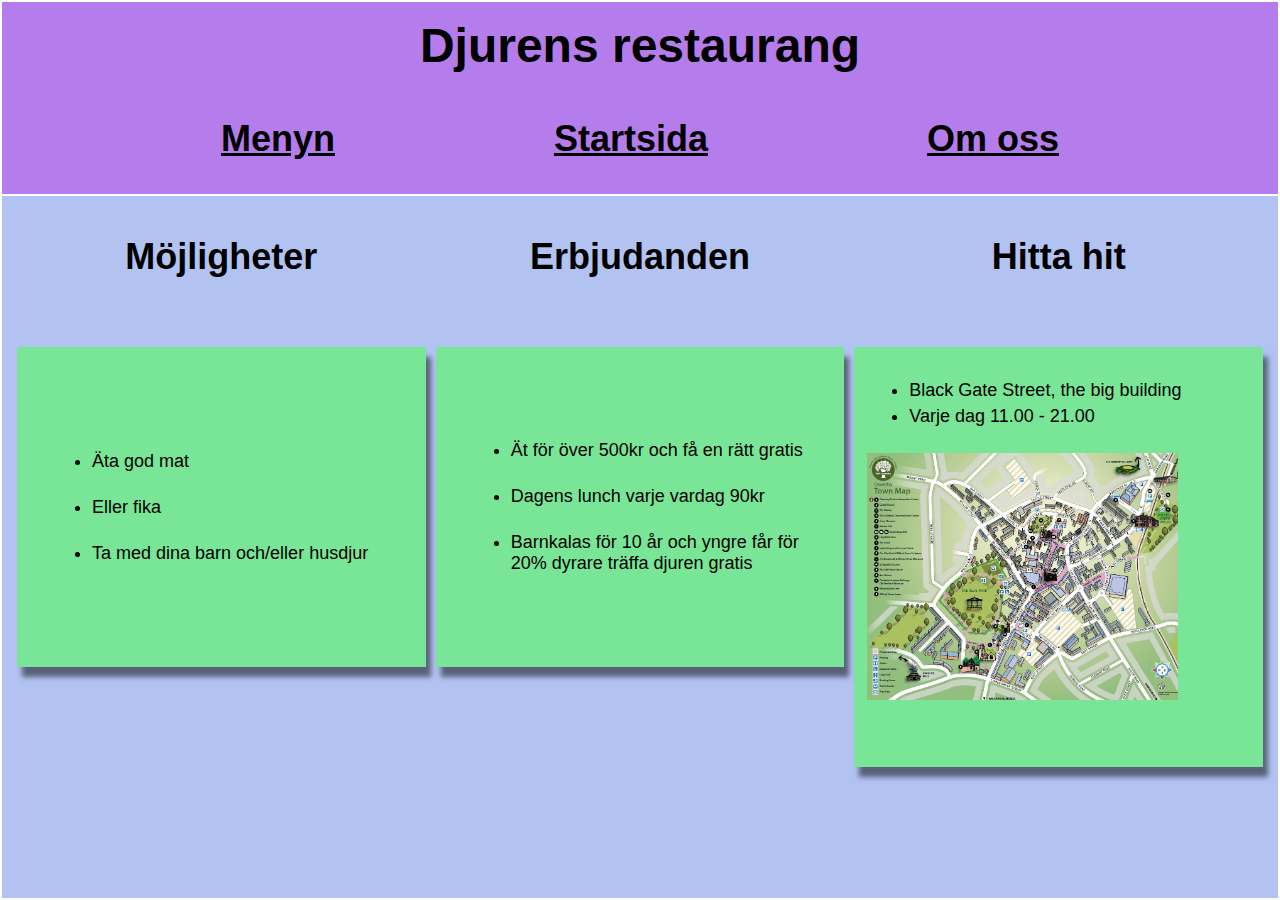
<file: index.html>
<!DOCTYPE html>
<html lang="en">

<head>
    <meta charset="UTF-8">
    <meta name="viewport" content="width=device-width, initial-scale=1.0">
    <title>Din lokala djurrestaurang </title>
    <meta http-equiv="X-UA-Compatible" content="IE=edge">
    <link rel="stylesheet" href="css/style.css">
    <!-- <link rel="stylesheet" href="css/style.css"> -->
</head>


<body> 
    <header> <h1>Djurens restaurang</h1></header>
    
    <nav> 
        <a href="andra_sidan.html"><h2>Menyn</h2></a> 
        <a href="index.html"><h2>Startsida </h2></a>
        <a href="tredje_sidan.html"><h2>Om oss </h2></a>
    </nav>

    <main> 
            <h2>Möjligheter</h2>
            <h2>Erbjudanden</h2>
            <h2>Hitta hit</h2>
    

        <div id="part1">
            <ul> 
                <li>Äta god mat</li>
                <li>Eller fika</li>
                <li>Ta med dina barn och/eller husdjur</li>
            </ul>
        </div>
        <div id="part2">
            <ul>
                <li>Ät för över 500kr och få en rätt gratis</li>
                <li>Dagens lunch varje vardag 90kr</li>
                <li>Barnkalas för 10 år och yngre får för 20% dyrare träffa djuren gratis</li>
            </ul>
        </div>
        <div id="part3">
            <ul>
                <li>Black Gate Street, the big building</li>
                <li>Varje dag 11.00 - 21.00</li>
            </ul>
            <img id="karta" src="/img/map/town-map.jpg" alt="map">
            
        </div>
    </main>
</body>
</file>
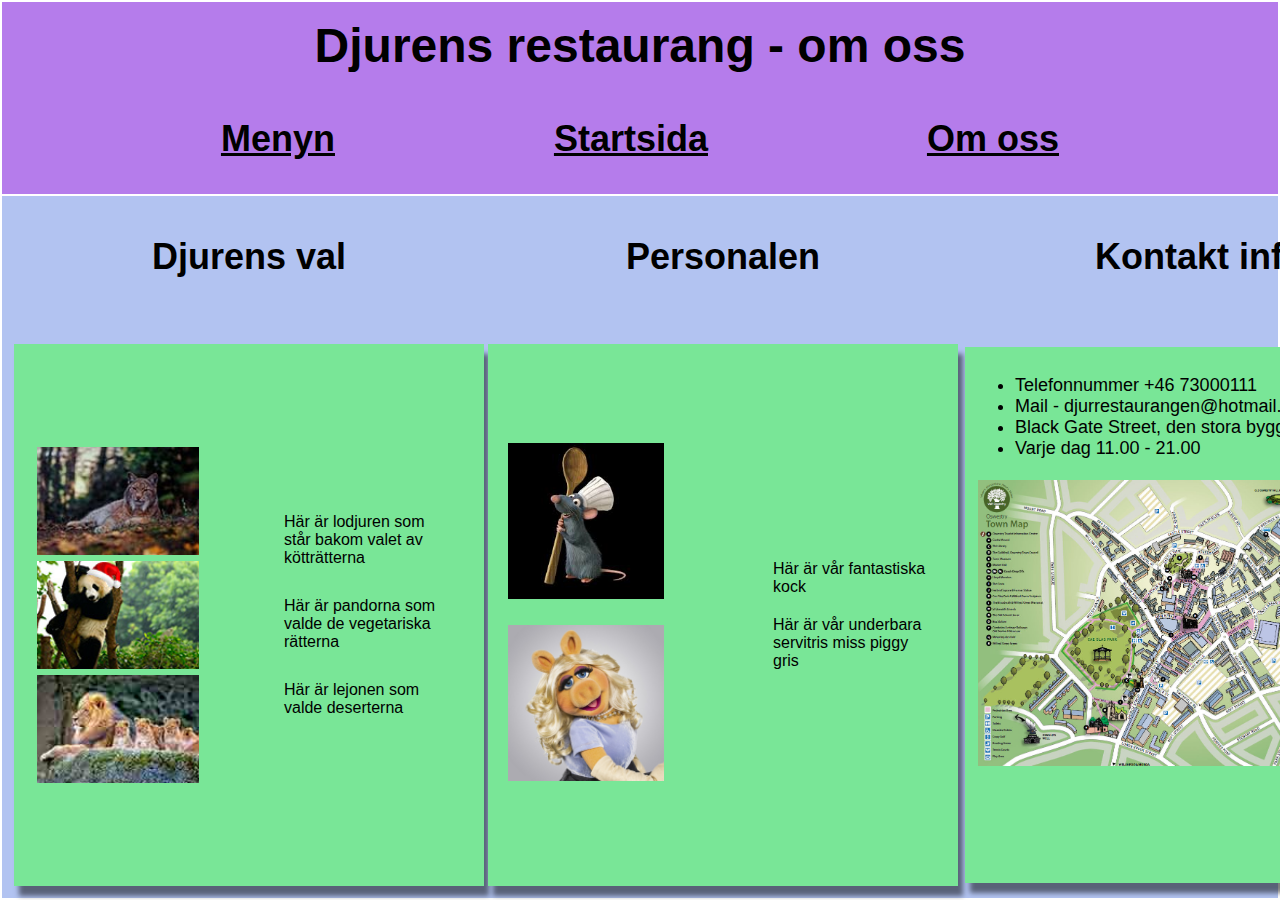
<file: tredje_sidan.html>
<!DOCTYPE html>
<html lang="en">



<head>
        <meta charset="UTF-8">
        <meta name="viewport" content="width=device-width, initial-scale=1.0">
        <title>Din lokala djurrestaurang </title>
        <meta http-equiv="X-UA-Compatible" content="IE=edge">
        <link rel="stylesheet" href="css/style.css">
</head>

<body> 

    <header>
        <h1>Djurens restaurang - om oss</h1>
    </header>

    <nav> 
        <a href="andra_sidan.html"><h2>Menyn</h2></a> 
        <a href="index.html"><h2>Startsida</h2></a>
        <a href="tredje_sidan.html"><h2>Om oss </h2></a>
    </nav>

        <main>   
            <h2>Djurens val</h2>
            <h2>Personalen</h2>
            <h2>Kontakt info</h2>

            <div class="del1">
                <div id="column1">
                    <img class="bild3" src="/img/persons/lodjur2.jpg" alt="lodjur">
                    <img class="bild3" src="/img/persons/pandor+tomte.jpg" alt="pandor"> <img class="bild3" src="/img/persons/lejonen2.jpg" alt="lejon">  
                </div>
                <div id="column2">
                    <div class="uppe"> Här är lodjuren som står bakom valet av kötträtterna </div>
                    <div class="uppe"> Här är pandorna som valde de vegetariska rätterna </div>
                    <div class="nere"> Här är lejonen som valde deserterna</div>
                    </div>
            </div>

            <div class="del2">
                <div class="column3">
                    <img class="bild2" src="/img/persons/ratatouile-kock.jpeg" alt="vår fina kock"> 
                    <img class="bild2" src="/img/persons/miss-piggy-servitris.png" alt="vår fina servitris"> 
                </div>
                <div class="column4">
                    <div class="uppe">Här är vår fantastiska kock</div>
                    <div class="nere">Här är vår underbara servitris miss piggy gris</div>
                </div>    
            </div>

            <div class="del3">
                <ul>
                    <li>Telefonnummer  +46 73000111</li>
                    <li>Mail - djurrestaurangen@hotmail.com</li>
                    <li>Black Gate Street, den stora byggnaden</li>
                    <li>Varje dag 11.00 - 21.00</li>
                </ul>
                <img id="karta" src="/img/map/town-map.jpg" alt="map">
            </div>

        </main>
</body>


<!-- byt färg på länk texten -->
</file>
<file: css/style.css>
body{
    margin: 0px;
    padding: 0px; 
    display:grid;
    height:98vh;
    font-family: Verdana, Geneva, Tahoma, sans-serif;
    font-size:x-large;
    grid-template-columns: 1fr 1fr 1fr;
    grid-template-rows:10% 12% 80%;
    grid-template-areas:
    'hd hd hd'
    'nv nv nv'
    'mn mn mn';
}

header{
    grid-area: hd;
    display: flex;
    align-items: center;
    place-content: center;
    background-color: rgb(181, 124, 235);
    margin-top: 2px;
    margin-left: 2px;
    margin-right: 2px;
}

nav{
    grid-area: nv;
    display: flex;
    align-items: baseline;
    justify-content: space-evenly;
    background-color: rgb(181, 124, 235);   
    margin-left: 2px;
    margin-right: 2px;
}


a:link, a:visited {
    color: black;
}
    
a:hover {
        color: red;
}



main{
    grid-area: mn;
    display: grid;
    background-color: rgb(178, 195, 241);  
    padding: 10px;
    margin: 2px; 
    justify-content: space-evenly;
    grid-template-columns: 1fr 1fr 1fr;
    grid-template-rows: 20% 80%;
    grid-template-areas:
    '. . .'
    'mt vt fk';
}


#part1{
    grid-area: mt; 
    font-size:large;
    display: flex;
    justify-content:space-evenly;
    align-items: flex-start; 
    flex-direction: column; 
    flex-wrap: wrap;
    padding: 10px;
    margin: 5px;
    height: 300px;
    box-shadow: 5px 10px 5px rgba(0, 0, 0, 0.5);
    background-color:  rgb(121, 230, 151);
}

#part2{
    grid-area: vt;
    font-size:large;
    display: flex;
    justify-content:space-evenly;
    align-items: flex-start; 
    flex-direction: column; 
    flex-wrap: wrap;
    padding: 10px;
    margin: 5px;
    height: 300px;
    box-shadow: 5px 10px 5px rgba(0, 0, 0, 0.5);
    background-color:  rgb(121, 230, 151);
}

#part3{
    grid-area: fk;
    font-size:large;
    display: flex;
    justify-content:flex-start;
    align-items:flex-start;
    flex-direction: column; 
    flex-wrap: wrap;
    padding: 10px;
    margin: 5px;
    margin-bottom: 5px;
    height: 400px;
    box-shadow: 5px 10px 5px rgba(0, 0, 0, 0.5);
    background-color:  rgb(121, 230, 151);
}

main #part1 li{
    margin: 25px;
}
main #part2 li{
    margin: 25px;
}

main #part3 li{
    margin: 5px;
}

/* ANDRA SIDAN BÖRJAR HÄR */


main h1{ 
    text-align: center;
}
main h2{
    text-align: center;
}

#meat{
    grid-area: mt;
    display: grid;
    padding: 10px;
    margin: 5px;
    width: 450px;
    justify-content: center;
    grid-template-areas: 
    'dv'
    'd2';
    grid-template-columns:400px;
    grid-template-rows: 200px;
    /* gap:30px; */
    
}

.div1{
    grid-area: dv;
    display: flex;
    align-items:center;
    justify-content: space-evenly;
    width: 350px;
    height: 170px;
    padding: 10px;
    margin: 15px;
    background-color:  rgb(121, 230, 151);
    box-shadow: 5px 10px 5px rgba(0, 0, 0, 0.5);
}


.div2{
    grid-area: d2;
    display: flex;
    align-items:center;
    justify-content: space-evenly;
    padding: 10px;
    margin: 15px;
    width: 350px;
    height: 170px;;
    background-color:  rgb(121, 230, 151);    
    box-shadow: 5px 10px 5px rgba(0, 0, 0, 0.5);
}


#vegitarian{
    grid-area: vt;
    display: grid;
    padding: 10px;
    margin: 5px;
    width: 450px;
    grid-template-areas: 
    'dv'
    'd2';
    grid-template-columns:400px;
    grid-template-rows: 200px;
    /* gap:30px; */
}


#fika{
    grid-area: fk;
    display: grid;
    padding: 10px;
    margin: 5px;
    width: 450px;
    grid-template-areas: 
    'dv'
    'd2';
    grid-template-columns:400px;
    grid-template-rows: 200px;
    /* gap:30px; */
}

.mat_kort{
    display: flex;
    justify-content: flex-start;
    align-items: flex-start;
    flex-direction: column;
    flex-wrap: wrap;
    padding: 15px;
    margin: 15px;
    width: 100px;
    height: 150px;
    box-shadow: 5px 10px 5px rgba(0, 0, 0, 0.5);
}

.mat_kort2{
    display: flex;
    justify-content: flex-start;
    align-items: flex-start;
    flex-direction: column;
    flex-wrap: wrap;
    padding: 15px;
    margin: 15px;
    width: 100px;
    height: 150px;
    box-shadow: 5px 10px 5px rgba(0, 0, 0, 0.5);
}

.mat_kort .Bild{
    height: 150px;
    width: 100%;
    margin: 10px;
    padding: 15px;
    overflow: hidden;
    object-fit:fill;
}

.mat_kort2 .Bild{
    height: 150px;
    width: 100%;
    margin: 10px;
    padding: 15px;
    overflow: hidden;
    object-fit:fill;
}

.Bild img{
    grid-area: Bd;
    width: 80px;
    display: flex;
    place-content: center;
    border-image-slice:13 13 13 13;
    border-image-width:
    13px 13px 13px 13px;
    border-image-outset:
    13px 13px 13px 13px;
    border-image-repeat:
    repeat repeat;
    border-image-source: url('/media/examples/border-diamonds.png');
    border-style:
    solid;
}   


.text{
    grid-area: tx;
    display: flex;
    place-content: center;
    justify-self: flex-start;
    font-size: 15px;
    padding: 20px;
    width: 130px;
    box-sizing: border-box;
}


/* TREDJE SIDAN BÖRJAR HÄR */


.bild3{
    width: 90%;
    margin: 3px;
}

.bild2{
    width: 60%;
    padding: 5px;
    margin: 5px;
}

#karta{
    width: 80%;
    margin: 3px;
}

body .del1{
    display: flex;
    align-items: center;

}
body .del2{
    display: flex;
    align-items: center;
}


.del1{
    grid-area: mt;
    display: grid;
    text-decoration:solid;
    background-color: rgb(178, 195, 241);  
    padding: 10px;
    margin: 2px; 
    width: 450px;
    background-color:  rgb(121, 230, 151);
    box-shadow: 5px 10px 5px rgba(0, 0, 0, 0.5);
    grid-template-columns: 50% 50%;
    grid-template-areas:
    'c1 c2';
}

#column1{
    grid-area: c1;
    font-size:large;
    display: flex;
    justify-content:flex-start;
    align-items:center; 
    flex-wrap: wrap;
    padding: 5px;
    margin: 5px;
}

#column2{
    grid-area: c2;
    font-size:large;
    display: flex;
    justify-content:flex-end;
    align-items: flex-end; 
    flex-wrap: wrap;
    padding:10px;
    margin: 5px;
}



.del2{
    grid-area: vt;
    display: grid;
    text-decoration:solid;
    background-color: rgb(178, 195, 241);  
    padding: 10px;
    margin: 2px; 
    width: 450px;
    background-color:  rgb(121, 230, 151);    box-shadow: 5px 10px 5px rgba(0, 0, 0, 0.5);
    grid-template-columns: 50% 50%;
    grid-template-areas:
    'c3 c4';
}

#column3{
    grid-area: c3;
    font-size:large;
    display: flex;
    justify-content:flex-start;
    align-items: flex-start; 
    flex-direction: column; 
    flex-wrap: wrap;
    padding: 10px;
    margin: 5px;
}

#column4{
    grid-area: c4;
    display: grid;
    text-decoration:solid;
    background-color: rgb(178, 195, 241);  
    padding: 10px;
    margin: 2px; 
    width: 100px;
    grid-template-columns: 50% 50%;
    grid-template-areas:
    'up'
    'ne'
}

.uppe{
    grid-area: up;
    font-size:16px;
    display: flex;
    width:10em;
    justify-content:space-between;
    flex-direction: column; 
    align-items: flex-start; 
    flex-wrap: wrap;
    padding: 5px;
    margin: 10px;
}

.nere{
    grid-area: ne;
    font-size:16px;
    display: flex;
    width:10em;
    justify-content:space-between;
    align-items: center; 
    flex-direction: column; 
    flex-wrap: wrap;
    padding: 5px;
    margin: 10px;
}

.del3{
    grid-area: fk;
    display: flex;
    font-size: large;
    justify-content: flex-start;
    align-items:flex-start;
    flex-direction: column;
    flex-wrap: wrap;
    padding: 10px;
    margin: 5px;
    width: 450px;
    background-color:  rgb(121, 230, 151);    
    box-shadow: 5px 10px 5px rgba(0, 0, 0, 0.5);
}
</file>
